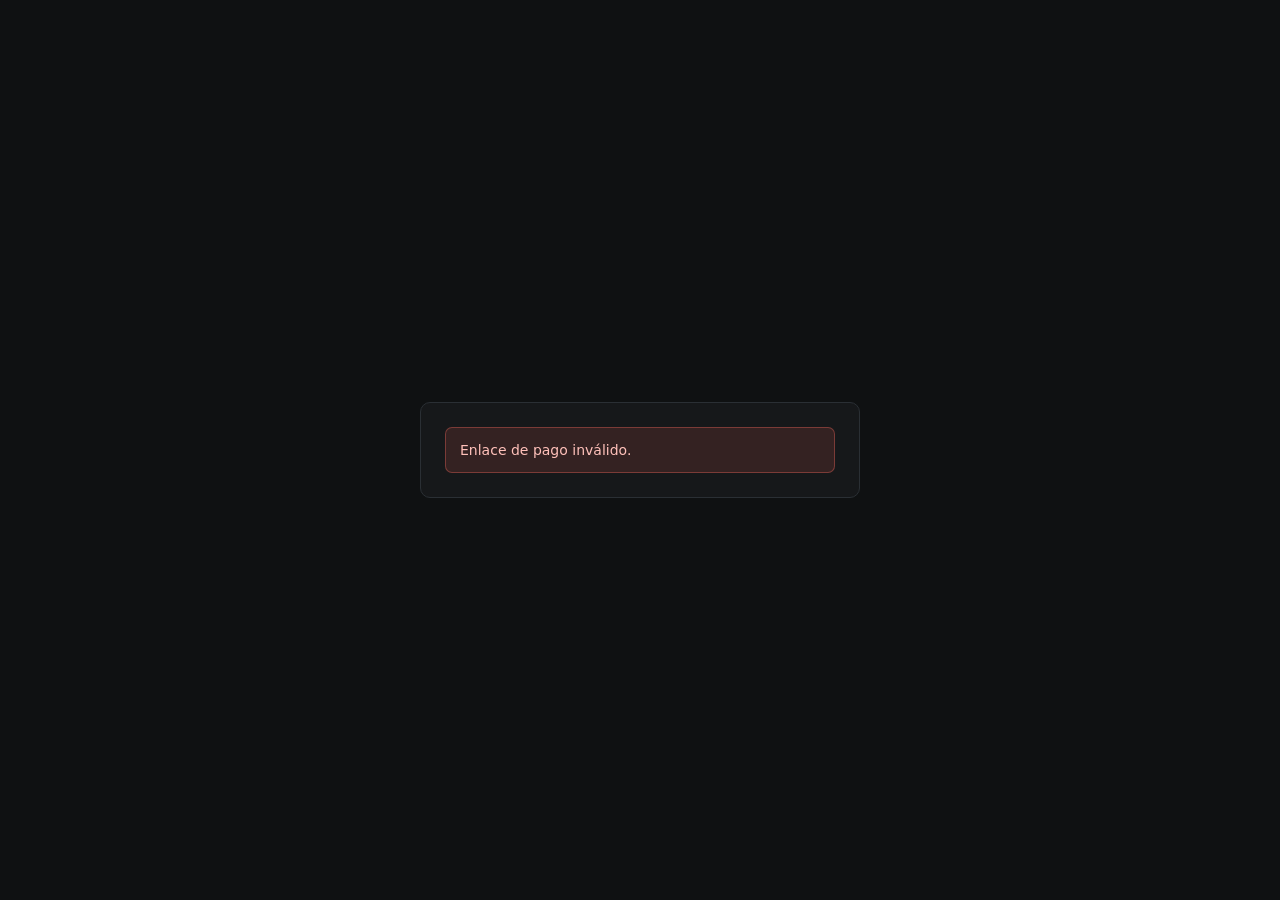
<file: pagar.html>
<!DOCTYPE html>
<html lang="es-CO">
<head>
<meta charset="utf-8">
<meta http-equiv="Content-Security-Policy" content="default-src 'self'; script-src 'self' https://cdn.jsdelivr.net; connect-src 'self' https://nzvlixwppiyyhpuuihjz.supabase.co wss://nzvlixwppiyyhpuuihjz.supabase.co https://cdn.jsdelivr.net; img-src 'self' data: blob: https://nzvlixwppiyyhpuuihjz.supabase.co; style-src 'self' 'unsafe-inline' https://fonts.googleapis.com; font-src 'self' https://fonts.gstatic.com; media-src 'self' blob:; worker-src 'self'; manifest-src 'self'; object-src 'none'; base-uri 'self'; form-action 'self'">
<meta name="referrer" content="no-referrer">
<meta name="viewport" content="width=device-width, initial-scale=1, viewport-fit=cover">
<meta name="theme-color" content="#16181A">
<meta name="robots" content="noindex">
<title>Pago de parqueadero · La Esperanza 1</title>
<link rel="icon" href="icono.svg" type="image/svg+xml">
<link rel="preconnect" href="https://fonts.googleapis.com">
<link rel="preconnect" href="https://fonts.gstatic.com" crossorigin>
<link href="https://fonts.googleapis.com/css2?family=IBM+Plex+Mono:wght@400;500;600&family=IBM+Plex+Sans:wght@400;500;600;700&display=swap" rel="stylesheet">
<link rel="stylesheet" href="estilos.css">
<style>
  body { display: flex; min-height: 100%; align-items: center; justify-content: center; padding: 18px; }
  .pago { width: 100%; max-width: 440px; }
  .pago .panel { padding: 24px; }
  .pago .encabezado { display: flex; align-items: flex-start; justify-content: space-between; gap: 10px 12px; flex-wrap: wrap; margin-bottom: 22px; }
  .pago .encabezado > div { flex: 1 1 210px; min-width: 0; }
  .pago .acciones { display: grid; gap: 10px; margin-top: 18px; }
  .pago footer { margin-top: 16px; display: flex; align-items: center; justify-content: center; gap: 10px; font-family: var(--mono); font-size: 11px; letter-spacing: .12em; color: var(--mudo); text-transform: uppercase; }
  .pago footer img { height: 22px; width: auto; display: block; opacity: .9; }
  .pago .recibo-numero { font-size: 22px; font-weight: 600; letter-spacing: .06em; margin: -8px 0 18px; color: var(--lima); }
  .pago .huella { word-break: break-all; font-size: 11px; }
  @media print {
    body { background: #fff; color: #111; padding: 0; }
    .pago .panel { border: 1px solid #999; background: #fff; }
    .pago .etiqueta, .pago .ayuda, .pago dt, .pago footer { color: #444; }
    .pago .recibo-numero, .pago .monto, .pago dd { color: #111; }
    .pago .chip { color: #111; border-color: #999; background: #fff; }
    .pago footer img { filter: invert(1); }
    .no-imprimir { display: none !important; }
  }
</style>
</head>
<body>
<main class="pago" id="pago" aria-live="polite">
  <div class="panel"><div class="vacio-lista"><span class="cargando"></span></div></div>
</main>
<script type="module" src="pagar.js"></script>
</body>
</html>
</file>
<file: estilos.css>
/* =====================================================================
   Portería La Esperanza 1 · SP Automatizaciones
   Identidad oficial SPA (manual de marca): grafito #16181A + lima #C4F82A,
   IBM Plex Sans / Mono, lenguaje micrográfico. Logotipos en /marca.
   ===================================================================== */
:root {
  --fondo: #0F1112;
  --panel: #16181A;
  --panel-2: #1C1F22;
  --panel-3: #23272B;
  --linea: #2A2F34;
  --linea-2: #383E44;
  --texto: #ECEEE9;
  --texto-2: #B8BDC1;
  --mudo: #8E959B;
  --lima: #C4F82A;
  --lima-tinta: #16181A;
  --lima-suave: rgba(196, 248, 42, 0.12);
  --rojo: #FF6B5E;
  --rojo-suave: rgba(255, 107, 94, 0.13);
  --ambar: #F2B44B;
  --ambar-suave: rgba(242, 180, 75, 0.14);
  --azul: #8EC8FF;
  --azul-suave: rgba(142, 200, 255, 0.12);
  --sans: 'IBM Plex Sans', system-ui, -apple-system, 'Segoe UI', sans-serif;
  --mono: 'IBM Plex Mono', ui-monospace, 'SFMono-Regular', Consolas, monospace;
  --radio: 10px;
  --radio-s: 7px;
  --barra-alto: 60px;
  --pie-alto: 30px;
  --sombra: 0 18px 50px rgba(0, 0, 0, 0.45);
}

* { box-sizing: border-box; }
html, body { margin: 0; height: 100%; }
body {
  background: var(--fondo);
  color: var(--texto);
  font-family: var(--sans);
  font-size: 15px;
  line-height: 1.45;
  -webkit-font-smoothing: antialiased;
  -webkit-tap-highlight-color: transparent;
}
button, input, select, textarea { font: inherit; color: inherit; }
img { max-width: 100%; display: block; }
.logo { display: block; flex-shrink: 0; height: auto; max-width: none; }
[hidden] { display: none !important; }
.mono { font-family: var(--mono); }
.mudo { color: var(--mudo); }
.etiqueta {
  font-family: var(--mono); font-size: 11.5px; letter-spacing: .14em; text-transform: uppercase; color: var(--mudo);
}
.sr { position: absolute; width: 1px; height: 1px; overflow: hidden; clip: rect(0 0 0 0); white-space: nowrap; }

/* ---------- Botones y campos ---------- */
.btn {
  display: inline-flex; align-items: center; justify-content: center; gap: 8px;
  min-height: 44px; padding: 0 18px; border-radius: var(--radio-s);
  border: 1px solid var(--linea-2); background: var(--panel-3); color: var(--texto);
  font-weight: 600; font-size: 14.5px; cursor: pointer; white-space: nowrap;
  transition: background .15s, border-color .15s, transform .05s;
}
.btn:hover { border-color: #4A5158; }
.btn:active { transform: translateY(1px); }
.btn:disabled { opacity: .45; cursor: not-allowed; transform: none; }
.btn.primario { background: var(--lima); border-color: var(--lima); color: var(--lima-tinta); }
.btn.primario:hover { background: #D2FF4F; }
.btn.peligro { background: transparent; border-color: rgba(255, 107, 94, .5); color: var(--rojo); }
.btn.fantasma { background: transparent; }
.btn.grande { min-height: 56px; font-size: 16px; padding: 0 22px; }
.btn.bloque { width: 100%; }
.btn.chico { min-height: 34px; padding: 0 12px; font-size: 13px; }
.btn:focus-visible, .campo:focus-visible, .tab:focus-visible, .seg button:focus-visible {
  outline: 2px solid var(--lima); outline-offset: 2px;
}
.campo {
  width: 100%; min-height: 46px; padding: 10px 12px; border-radius: var(--radio-s);
  border: 1px solid var(--linea-2); background: var(--panel); color: var(--texto); font-size: 15px;
}
.campo::placeholder { color: #6E757B; }
.campo:focus { border-color: var(--lima); outline: none; }
textarea.campo { min-height: 84px; resize: vertical; }
select.campo { appearance: none; background-image: linear-gradient(45deg, transparent 50%, var(--mudo) 50%), linear-gradient(135deg, var(--mudo) 50%, transparent 50%); background-position: calc(100% - 18px) 50%, calc(100% - 13px) 50%; background-size: 5px 5px; background-repeat: no-repeat; padding-right: 34px; }
.grupo { display: flex; flex-direction: column; gap: 6px; }
.grupo + .grupo { margin-top: 14px; }
.fila { display: flex; gap: 10px; align-items: center; flex-wrap: wrap; }
.fila > .crece { flex: 1 1 200px; min-width: 0; }
.ayuda { font-size: 12.5px; color: var(--mudo); }
.error-campo { font-size: 13px; color: var(--rojo); min-height: 18px; }

.seg { display: inline-flex; border: 1px solid var(--linea-2); border-radius: var(--radio-s); overflow: hidden; width: 100%; }
.seg button {
  flex: 1; min-height: 48px; border: 0; background: var(--panel); color: var(--texto-2); cursor: pointer;
  font-weight: 600; display: flex; align-items: center; justify-content: center; gap: 8px;
}
.seg button + button { border-left: 1px solid var(--linea-2); }
.seg button[aria-pressed="true"] { background: var(--lima); color: var(--lima-tinta); }

.chip {
  display: inline-flex; align-items: center; gap: 6px; height: 26px; padding: 0 10px; border-radius: 999px;
  font-family: var(--mono); font-size: 11.5px; letter-spacing: .06em; text-transform: uppercase;
  background: var(--panel-3); color: var(--texto-2); border: 1px solid var(--linea); white-space: nowrap;
}
.chip.lima { background: var(--lima-suave); color: var(--lima); border-color: rgba(196, 248, 42, .35); }
.chip.rojo { background: var(--rojo-suave); color: var(--rojo); border-color: rgba(255, 107, 94, .35); }
.chip.ambar { background: var(--ambar-suave); color: var(--ambar); border-color: rgba(242, 180, 75, .35); }
.chip.azul { background: var(--azul-suave); color: var(--azul); border-color: rgba(142, 200, 255, .3); }
.punto { width: 8px; height: 8px; border-radius: 50%; background: currentColor; display: inline-block; }

/* ---------- Acceso ---------- */
#raiz { min-height: 100vh; }
.acceso { min-height: 100vh; display: grid; grid-template-columns: minmax(0, 1.1fr) minmax(360px, .9fr); }
.acceso-marca {
  position: relative; padding: 48px 56px; background:
    radial-gradient(1200px 500px at -10% 110%, rgba(196, 248, 42, .10), transparent 60%),
    repeating-linear-gradient(90deg, transparent 0 79px, rgba(255, 255, 255, .025) 79px 80px),
    repeating-linear-gradient(0deg, transparent 0 79px, rgba(255, 255, 255, .025) 79px 80px),
    var(--panel);
  display: flex; flex-direction: column; justify-content: space-between; overflow: hidden; border-right: 1px solid var(--linea);
}
.acceso-marca::before, .acceso-marca::after {
  content: ""; position: absolute; top: 20px; width: 18px; height: 18px; border: 0 solid var(--lima); pointer-events: none;
}
.acceso-marca::before { left: 20px; border-width: 2px 0 0 2px; }
.acceso-marca::after { right: 20px; border-width: 2px 2px 0 0; }
.acceso-firma { display: flex; flex-direction: column; gap: 12px; }
.acceso-firma .contexto { font-family: var(--mono); font-size: 11.5px; letter-spacing: .22em; text-transform: uppercase; color: var(--mudo); }
.acceso-marca h1 { font-size: clamp(34px, 4.2vw, 58px); line-height: 1.02; letter-spacing: -.025em; margin: 34px 0 0; font-weight: 600; max-width: 640px; }
.acceso-marca h1 em { font-style: normal; color: var(--lima); }
.acceso-marca p { color: var(--texto-2); font-size: 17px; max-width: 520px; margin: 18px 0 0; }
.acceso-datos { display: flex; gap: 26px; flex-wrap: wrap; font-family: var(--mono); font-size: 12px; letter-spacing: .12em; color: var(--mudo); text-transform: uppercase; }
.acceso-datos b { color: var(--texto); font-weight: 500; }
.acceso-form { display: flex; align-items: center; justify-content: center; padding: 40px 28px; }
.acceso-caja { width: 100%; max-width: 400px; }
.acceso-caja h2 { margin: 6px 0 22px; font-size: 26px; letter-spacing: -.01em; }
.marca { display: inline-flex; align-items: center; gap: 12px; font-family: var(--mono); font-size: 13px; letter-spacing: .22em; }

/* ---------- Estructura principal ---------- */
.app { min-height: 100%; display: flex; flex-direction: column; }
.barra {
  position: sticky; top: 0; z-index: 30; height: var(--barra-alto); display: flex; align-items: center; gap: 18px;
  padding: 0 18px; background: rgba(22, 24, 26, .94); backdrop-filter: blur(8px); border-bottom: 1px solid var(--linea);
}
.barra .marca span { color: var(--texto); }
.tabs { display: flex; gap: 4px; flex: 1; min-width: 0; overflow-x: auto; scrollbar-width: none; }
.tabs::-webkit-scrollbar { display: none; }
.tab {
  height: 40px; padding: 0 14px; border-radius: var(--radio-s); border: 0; background: transparent; color: var(--texto-2);
  font-weight: 600; font-size: 14px; cursor: pointer; display: inline-flex; align-items: center; gap: 8px; white-space: nowrap;
}
.tab:hover { background: var(--panel-3); color: var(--texto); }
.tab[aria-current="page"] { background: var(--panel-3); color: var(--texto); box-shadow: inset 0 -2px 0 var(--lima); }
.tab .cuenta { font-family: var(--mono); font-size: 11px; background: var(--lima); color: var(--lima-tinta); border-radius: 999px; padding: 1px 7px; }
.usuario { display: flex; align-items: center; gap: 10px; flex-shrink: 0; }
.usuario .quien { text-align: right; line-height: 1.15; }
.usuario .quien b { display: block; font-size: 13.5px; }
.usuario .quien span { font-family: var(--mono); font-size: 11px; color: var(--mudo); letter-spacing: .08em; text-transform: uppercase; }
.contenido { flex: 1; padding: 22px 22px calc(var(--pie-alto) + 24px); width: 100%; max-width: 1440px; margin: 0 auto; }
.pie {
  position: fixed; left: 0; right: 0; bottom: 0; height: var(--pie-alto); z-index: 25; display: flex; align-items: center;
  justify-content: space-between; gap: 12px; padding: 0 18px; background: var(--panel); border-top: 1px solid var(--linea);
  font-family: var(--mono); font-size: 11px; letter-spacing: .1em; text-transform: uppercase; color: var(--mudo);
}
.pie .estado { display: inline-flex; align-items: center; gap: 8px; }
.pie .estado.en-linea { color: var(--lima); }
.pie .estado.sin-red { color: var(--ambar); }
.navegacion-movil { display: none; }

.cabecera { display: flex; align-items: flex-end; justify-content: space-between; gap: 16px; flex-wrap: wrap; margin-bottom: 18px; }
.cabecera > .fila { flex-wrap: nowrap; }
.cabecera .campo { width: 260px; }
.cabecera h1 { margin: 4px 0 0; font-size: 26px; letter-spacing: -.015em; font-weight: 600; }
.panel { background: var(--panel); border: 1px solid var(--linea); border-radius: var(--radio); }
.panel.relleno { padding: 20px; }
.panel h2 { margin: 0; font-size: 17px; font-weight: 600; }
.sep { height: 1px; background: var(--linea); margin: 16px 0; border: 0; }

/* ---------- Ingreso ---------- */
.ingreso { display: grid; grid-template-columns: minmax(0, 1.25fr) minmax(330px, .75fr); gap: 18px; align-items: start; }
.camara {
  position: relative; aspect-ratio: 4 / 3; max-height: calc(100vh - 300px); min-height: 240px; width: 100%; background: #050606; border-radius: var(--radio); overflow: hidden; border: 1px solid var(--linea);
}
.camara video, .camara img.captura { position: absolute; inset: 0; width: 100%; height: 100%; object-fit: cover; }
.camara .marco { position: absolute; inset: 18px; pointer-events: none; }
.camara .marco i { position: absolute; width: 34px; height: 34px; border-color: var(--lima); border-style: solid; }
.camara .marco i:nth-child(1) { top: 0; left: 0; border-width: 3px 0 0 3px; }
.camara .marco i:nth-child(2) { top: 0; right: 0; border-width: 3px 3px 0 0; }
.camara .marco i:nth-child(3) { bottom: 0; left: 0; border-width: 0 0 3px 3px; }
.camara .marco i:nth-child(4) { bottom: 0; right: 0; border-width: 0 3px 3px 0; }
.camara .estado-cam {
  position: absolute; top: 14px; left: 50%; transform: translateX(-50%); padding: 6px 12px; border-radius: 999px;
  background: rgba(15, 17, 18, .78); font-family: var(--mono); font-size: 11.5px; letter-spacing: .12em; color: var(--lima);
}
.camara .vacio { position: absolute; inset: 0; display: flex; flex-direction: column; align-items: center; justify-content: center; gap: 14px; padding: 24px; text-align: center; color: var(--texto-2); }
.camara-acciones { display: flex; gap: 10px; margin-top: 12px; }
.camara-acciones .btn { flex: 1; }
.placa-campo {
  font-family: var(--mono); font-weight: 600; font-size: 34px; letter-spacing: .14em; text-transform: uppercase;
  text-align: center; min-height: 68px; padding: 6px 10px; background: #F2C318; color: #121212; border: 2px solid #121212;
  border-radius: 8px; box-shadow: 0 0 0 1px var(--linea-2);
}
.placa-campo::placeholder { color: rgba(18, 18, 18, .35); }
.placa-campo:focus { box-shadow: 0 0 0 3px var(--lima); border-color: #121212; }
.destino { display: grid; grid-template-columns: minmax(0, .85fr) minmax(0, 1fr); gap: 10px; }
.destino-parte {
  display: flex; align-items: stretch; min-width: 0; border: 1px solid var(--linea-2); border-radius: var(--radio-s);
  background: var(--panel); overflow: hidden; cursor: text;
}
.destino-parte > span {
  display: flex; align-items: center; padding: 0 12px; background: var(--panel-2); border-right: 1px solid var(--linea);
  font-family: var(--mono); font-size: 11.5px; letter-spacing: .14em; text-transform: uppercase; color: var(--mudo);
}
.destino-parte:focus-within { border-color: var(--lima); box-shadow: 0 0 0 1px var(--lima); }
.destino-parte:has([aria-invalid]) { border-color: var(--rojo); box-shadow: 0 0 0 1px var(--rojo); }
.destino-parte .destino-campo {
  flex: 1; min-width: 0; width: auto; border: 0; border-radius: 0; background: transparent; min-height: 58px;
  font-family: var(--mono); font-size: 26px; font-weight: 600; letter-spacing: .08em; text-align: center;
}
.destino-parte .destino-campo:focus, .destino-parte .destino-campo:focus-visible { outline: none; }
.destino-campo::placeholder { font-size: 16px; letter-spacing: .04em; font-weight: 400; }
.destino-estado {
  display: flex; align-items: center; gap: 10px; flex-wrap: wrap; padding: 10px 12px; border-radius: var(--radio-s);
  background: var(--panel-2); border: 1px dashed var(--linea-2); font-size: 14px; min-height: 46px;
}
.destino-estado.ok { border-style: solid; border-color: rgba(196, 248, 42, .4); }
.destino-estado.error { border-style: solid; border-color: rgba(255, 107, 94, .45); color: #FFC1BA; }
.resultado {
  border: 1px solid rgba(196, 248, 42, .45); background: linear-gradient(180deg, rgba(196, 248, 42, .08), transparent 60%), var(--panel);
  border-radius: var(--radio); padding: 18px; display: grid; grid-template-columns: minmax(0, 1fr) minmax(0, 1fr); gap: 18px;
}
.resultado img { border-radius: 8px; border: 1px solid var(--linea); width: 100%; height: auto; }
.dato-lista { display: grid; grid-template-columns: auto 1fr; gap: 8px 14px; font-size: 14px; margin: 0; }
.dato-lista dt { font-family: var(--mono); font-size: 11.5px; letter-spacing: .1em; text-transform: uppercase; color: var(--mudo); padding-top: 2px; }
.dato-lista dd { margin: 0; word-break: break-word; }
.huella { font-family: var(--mono); font-size: 12.5px; color: var(--lima); word-break: break-all; }

/* ---------- Vehículos dentro ---------- */
.barra-filtro { display: flex; gap: 10px; flex-wrap: wrap; align-items: center; margin-bottom: 16px; }
.barra-filtro .campo { width: auto; flex: 1 1 170px; max-width: 260px; }
.rejilla-tarjetas { display: grid; grid-template-columns: repeat(auto-fill, minmax(290px, 1fr)); gap: 14px; }
.tarjeta { background: var(--panel); border: 1px solid var(--linea); border-radius: var(--radio); padding: 16px; display: flex; flex-direction: column; gap: 12px; min-width: 0; }
.tarjeta.alerta { border-color: rgba(242, 180, 75, .6); }
.tarjeta.cobro { border-color: rgba(255, 107, 94, .55); }
.tarjeta-cabeza { display: flex; justify-content: space-between; align-items: flex-start; gap: 10px; }
.placa-mini {
  font-family: var(--mono); font-weight: 600; font-size: 22px; letter-spacing: .12em; padding: 4px 10px; border-radius: 6px;
  background: #F2C318; color: #121212; line-height: 1.2; white-space: nowrap;
}
.tarjeta .chips { display: flex; gap: 6px; flex-wrap: wrap; }
.tarjeta-datos { display: grid; grid-template-columns: 1fr 1fr; gap: 10px; }
.tarjeta-datos .v { font-family: var(--mono); font-size: 16px; font-weight: 500; }
.tarjeta-acciones { display: flex; gap: 8px; flex-wrap: wrap; margin-top: auto; }
.tarjeta-acciones .btn { flex: 1 1 auto; }
.vacio-lista { padding: 48px 20px; text-align: center; color: var(--mudo); border: 1px dashed var(--linea-2); border-radius: var(--radio); }
.subtitulo { display: flex; align-items: center; gap: 10px; margin: 26px 0 12px; }
.subtitulo h2 { margin: 0; font-size: 16px; }

/* ---------- Indicadores y tablas ---------- */
.kpis { display: grid; grid-template-columns: repeat(auto-fill, minmax(190px, 1fr)); gap: 12px; }
@media (min-width: 1101px) { .kpis { grid-template-columns: repeat(4, minmax(0, 1fr)); } }
.kpi { background: var(--panel); border: 1px solid var(--linea); border-radius: var(--radio); padding: 16px; position: relative; min-width: 0; }
.kpi::before { content: ""; position: absolute; left: 0; top: 14px; bottom: 14px; width: 3px; border-radius: 0 3px 3px 0; background: var(--linea-2); }
.kpi.lima::before { background: var(--lima); }
.kpi.rojo::before { background: var(--rojo); }
.kpi.ambar::before { background: var(--ambar); }
.kpi .v { font-family: var(--mono); font-size: 28px; font-weight: 600; letter-spacing: -.02em; margin-top: 6px; line-height: 1.1; word-break: break-word; }
.kpi .d { font-size: 12.5px; color: var(--mudo); margin-top: 4px; }
.dos-columnas { display: grid; grid-template-columns: minmax(0, 1.4fr) minmax(0, 1fr); gap: 16px; margin-top: 16px; }
.tabla-caja { overflow-x: auto; border: 1px solid var(--linea); border-radius: var(--radio); background: var(--panel); }
table.tabla { width: 100%; border-collapse: collapse; font-size: 14px; min-width: 760px; }
.tabla th { text-align: left; font-family: var(--mono); font-weight: 500; font-size: 11px; letter-spacing: .12em; text-transform: uppercase; color: var(--mudo); padding: 12px 14px; border-bottom: 1px solid var(--linea); white-space: nowrap; background: var(--panel-2); position: sticky; top: 0; }
.tabla td { padding: 11px 14px; border-bottom: 1px solid var(--linea); vertical-align: middle; }
.tabla tr:last-child td { border-bottom: 0; }
.tabla tbody tr { cursor: pointer; }
.tabla tbody tr:hover td { background: var(--panel-2); }
.tabla .num { font-family: var(--mono); text-align: right; white-space: nowrap; }
.tabla .placa-celda { font-family: var(--mono); font-weight: 600; letter-spacing: .08em; white-space: nowrap; }
.tabla td.mono { white-space: nowrap; }
.tabla .fila { flex-wrap: nowrap; }
.panel h2 + .grupo, .panel h2 + .ayuda { margin-top: 14px; }
.grafica { width: 100%; height: auto; display: block; }

/* ---------- Modal y cajón ---------- */
.velo { position: fixed; inset: 0; z-index: 60; background: rgba(6, 7, 8, .72); display: flex; align-items: center; justify-content: center; padding: 18px; }
.modal { width: 100%; max-width: 560px; max-height: calc(100vh - 36px); overflow: auto; background: var(--panel); border: 1px solid var(--linea-2); border-radius: 14px; box-shadow: var(--sombra); }
.modal-cabeza { display: flex; justify-content: space-between; align-items: center; gap: 12px; padding: 18px 20px; border-bottom: 1px solid var(--linea); }
.modal-cabeza h2 { margin: 0; font-size: 18px; }
.modal-cuerpo { padding: 20px; }
.modal-pie { display: flex; gap: 10px; justify-content: flex-end; flex-wrap: wrap; padding: 16px 20px; border-top: 1px solid var(--linea); }
.cerrar { width: 40px; height: 40px; border-radius: 8px; border: 1px solid var(--linea-2); background: transparent; cursor: pointer; font-size: 20px; line-height: 1; color: var(--texto-2); flex-shrink: 0; }
.cajon { position: fixed; top: 0; right: 0; bottom: 0; z-index: 61; width: min(560px, 100%); background: var(--panel); border-left: 1px solid var(--linea-2); box-shadow: var(--sombra); display: flex; flex-direction: column; }
.cajon .modal-cuerpo { overflow: auto; flex: 1; }
.monto { font-family: var(--mono); font-size: 44px; font-weight: 600; letter-spacing: -.03em; line-height: 1; }
.qr-caja { display: grid; grid-template-columns: 230px minmax(0, 1fr); gap: 20px; align-items: center; }
.qr { background: #fff; border-radius: 10px; padding: 12px; width: 230px; height: 230px; }
.qr svg, .qr img { width: 100%; height: 100%; display: block; }
.estado-pago { display: flex; align-items: center; gap: 10px; font-family: var(--mono); font-size: 13px; letter-spacing: .1em; text-transform: uppercase; }
.estado-pago .punto { animation: pulso 1.2s ease-in-out infinite; }
@keyframes pulso { 0%, 100% { opacity: 1; } 50% { opacity: .25; } }
.exito { text-align: center; padding: 10px 0 4px; }
.exito .icono { width: 78px; height: 78px; border-radius: 50%; background: var(--lima); color: var(--lima-tinta); display: flex; align-items: center; justify-content: center; margin: 0 auto 14px; }
.exito h3 { margin: 0; font-size: 24px; }

/* ---------- Avisos ---------- */
.avisos { position: fixed; z-index: 80; right: 18px; bottom: calc(var(--pie-alto) + 14px); display: flex; flex-direction: column; gap: 8px; max-width: min(420px, calc(100% - 36px)); }
.aviso { padding: 12px 14px; border-radius: 9px; background: var(--panel-3); border: 1px solid var(--linea-2); box-shadow: var(--sombra); font-size: 14px; display: flex; gap: 10px; align-items: flex-start; }
.aviso.ok { border-color: rgba(196, 248, 42, .5); }
.aviso.error { border-color: rgba(255, 107, 94, .6); }
.aviso.alerta { border-color: rgba(242, 180, 75, .6); }
.cargando { display: inline-block; width: 18px; height: 18px; border: 2px solid currentColor; border-right-color: transparent; border-radius: 50%; animation: gira .7s linear infinite; }
@keyframes gira { to { transform: rotate(360deg); } }
.banner { padding: 12px 14px; border-radius: var(--radio-s); font-size: 14px; display: flex; gap: 10px; align-items: flex-start; }
.banner.ambar { background: var(--ambar-suave); color: #FFD89A; border: 1px solid rgba(242, 180, 75, .35); }
.banner.azul { background: var(--azul-suave); color: #CBE6FF; border: 1px solid rgba(142, 200, 255, .3); }
.banner.lima { background: var(--lima-suave); color: #E3FF9C; border: 1px solid rgba(196, 248, 42, .35); }
.banner.rojo { background: var(--rojo-suave); color: #FFC1BA; border: 1px solid rgba(255, 107, 94, .35); }
.subtabs { display: flex; gap: 6px; flex-wrap: wrap; margin-bottom: 16px; }
.unidades-rejilla { display: grid; grid-template-columns: minmax(0, 1fr) minmax(0, 1.15fr); gap: 16px; align-items: start; }
.torres { display: grid; grid-template-columns: repeat(auto-fill, minmax(52px, 1fr)); gap: 8px; }
.torre-btn {
  position: relative; min-height: 46px; border-radius: var(--radio-s); border: 1px solid var(--linea-2); background: var(--panel);
  color: var(--texto); font-family: var(--mono); font-weight: 600; font-size: 15px; cursor: pointer;
}
.torre-btn:hover { border-color: #4A5158; }
.torre-btn[aria-pressed="true"] { background: var(--lima); border-color: var(--lima); color: var(--lima-tinta); }
.torre-btn .marca-inactivo { position: absolute; top: 6px; right: 6px; width: 7px; height: 7px; border-radius: 50%; background: var(--ambar); }
.pisos { display: flex; flex-direction: column; gap: 8px; }
.piso { display: grid; grid-template-columns: 58px minmax(0, 1fr); gap: 10px; align-items: center; }
.piso-etq { font-family: var(--mono); font-size: 11px; letter-spacing: .12em; text-transform: uppercase; color: var(--mudo); white-space: nowrap; }
.piso-aptos { display: grid; grid-template-columns: repeat(4, minmax(0, 1fr)); gap: 8px; }
.apto {
  min-height: 54px; min-width: 0; border-radius: var(--radio-s); border: 1px solid rgba(196, 248, 42, .35); background: var(--lima-suave);
  color: var(--texto); cursor: pointer; display: flex; flex-direction: column; align-items: center; justify-content: center; gap: 2px;
}
.apto b { font-family: var(--mono); font-size: 16px; }
.apto span { font-family: var(--mono); font-size: 10px; letter-spacing: .1em; text-transform: uppercase; color: var(--lima); }
.apto.inactivo { background: transparent; border-style: dashed; border-color: var(--linea-2); color: var(--mudo); }
.apto.inactivo span { color: var(--mudo); }
.apto.ocupado { opacity: .5; cursor: progress; }
.torre-btn:focus-visible, .apto:focus-visible { outline: 2px solid var(--lima); outline-offset: 2px; }
.lista-simple { display: flex; flex-direction: column; }
.pila { display: flex; flex-direction: column; gap: 16px; min-width: 0; }
.lista-simple > div { display: flex; justify-content: space-between; align-items: center; gap: 12px; padding: 12px 0; border-bottom: 1px solid var(--linea); }
.lista-simple > div:last-child { border-bottom: 0; }

/* ---------- Responsive ---------- */
@media (max-width: 1100px) {
  .ingreso { grid-template-columns: 1fr; }
  .unidades-rejilla { grid-template-columns: 1fr; }
  .dos-columnas { grid-template-columns: 1fr; }
  .usuario .quien { display: none; }
}
@media (max-width: 860px) {
  .acceso { grid-template-columns: 1fr; }
  .acceso-marca { padding: 28px 24px; border-right: 0; border-bottom: 1px solid var(--linea); gap: 26px; }
  .resultado { grid-template-columns: 1fr; }
  .qr-caja { grid-template-columns: 1fr; justify-items: center; text-align: center; }
}
@media (max-width: 720px) {
  :root { --barra-alto: 56px; }
  .tabs { display: none; }
  .barra { gap: 10px; padding: 0 12px; }
  .barra .marca span { display: none; }
  .barra .titulo-movil { display: block; flex: 1; min-width: 0; font-weight: 600; white-space: nowrap; overflow: hidden; text-overflow: ellipsis; }
  .contenido { padding: 16px 12px calc(var(--pie-alto) + 86px); }
  .navegacion-movil {
    display: flex; position: fixed; left: 0; right: 0; bottom: var(--pie-alto); z-index: 26; background: var(--panel);
    border-top: 1px solid var(--linea); padding: 6px 6px calc(6px + env(safe-area-inset-bottom));
  }
  .navegacion-movil .tab { flex: 1; flex-direction: column; height: 52px; gap: 3px; font-size: 11px; padding: 0 4px; }
  .navegacion-movil .tab[aria-current="page"] { box-shadow: inset 0 2px 0 var(--lima); }
  .cabecera h1 { font-size: 22px; }
  .cabecera > .fila { flex-wrap: wrap; width: 100%; }
  .cabecera .campo { width: 100%; flex: 1 1 180px; }
  .camara { max-height: none; }
  .barra-filtro .campo { max-width: none; }
  .placa-campo { font-size: 28px; }
  .monto { font-size: 36px; }
  .avisos { right: 12px; left: 12px; max-width: none; bottom: calc(var(--pie-alto) + 72px); }
  .pie .oculto-movil { display: none; }
  .kpi .v { font-size: 24px; }
}
@media (min-width: 721px) { .barra .titulo-movil { display: none; } }
@media (prefers-reduced-motion: reduce) { *, *::before, *::after { animation: none !important; transition: none !important; } }

/* ---------- v1.3: celular, deuda por placa, turnos ---------- */
.banner.deuda-placa { flex-direction: column; gap: 0; margin-top: 10px; }
.banner.deuda-placa .fila { flex-wrap: wrap; }
.casilla { display: flex; gap: 12px; align-items: flex-start; margin: 4px 0 16px; padding: 12px; border: 1px solid var(--linea-2); border-radius: var(--radio-s); background: var(--panel-2); font-size: 13.5px; color: var(--texto-2); cursor: pointer; line-height: 1.45; }
.casilla input { flex: none; width: 22px; height: 22px; margin: 0; accent-color: var(--lima); cursor: pointer; }
.casilla:focus-within { border-color: var(--lima); }
.campo[aria-invalid] { border-color: var(--rojo); }

/* ---------- v1.4: verificación anti-robots ---------- */
.captcha { margin: 6px 0 4px; min-height: 65px; }
.captcha iframe { max-width: 100%; }
</file>
